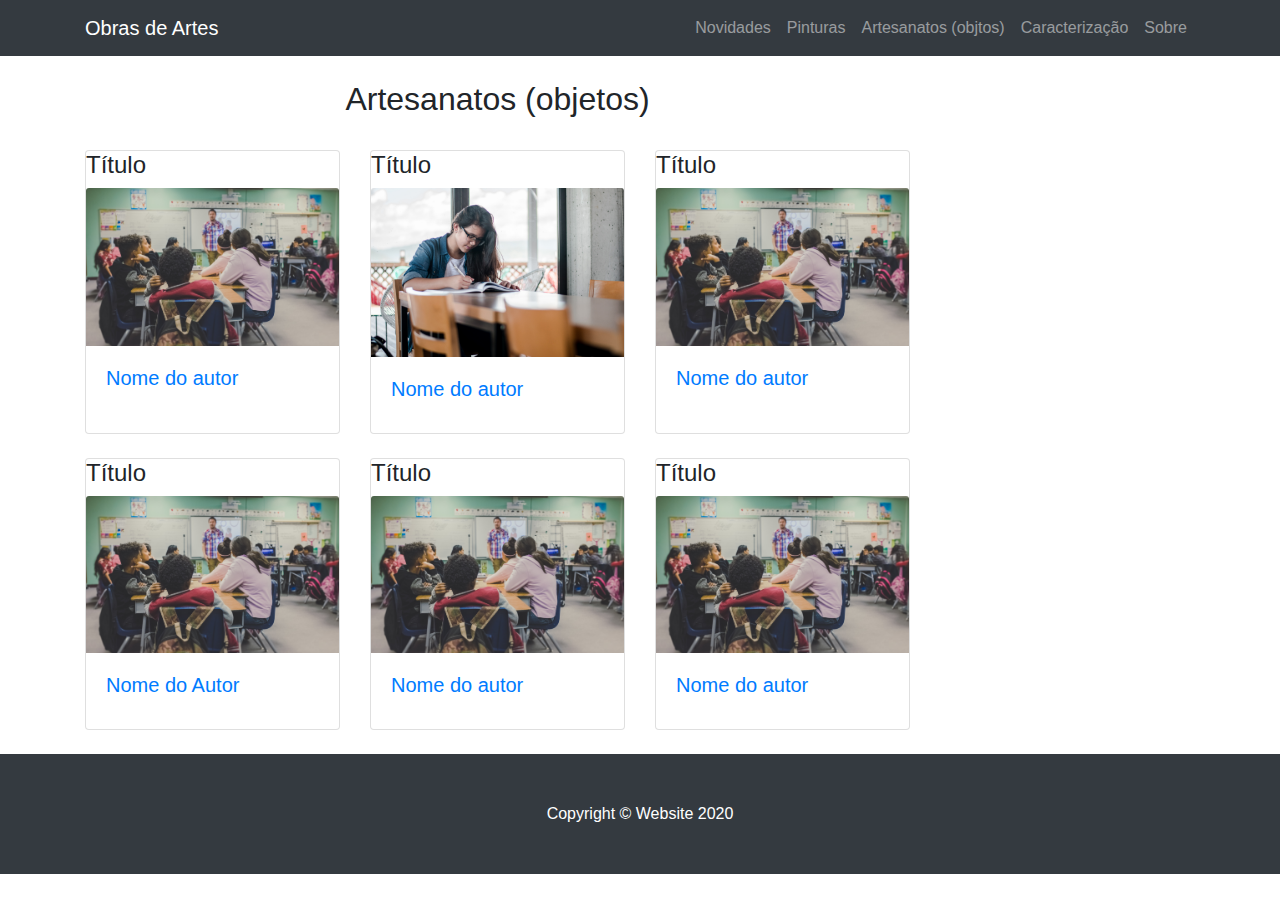
<file: startbootstrap-shop-homepage-gh-pages/artesanato.html>
<!DOCTYPE html>
<html lang="pt-br">

<head>

  <meta charset="utf-8">
  <meta name="viewport" content="width=device-width, initial-scale=1, shrink-to-fit=no">
  <meta name="description" content="">
  <meta name="author" content="">

  <title> homepage </title>

  <!-- Bootstrap core CSS -->
  <link href="vendor/bootstrap/css/bootstrap.min.css" rel="stylesheet">
  <link rel="stylesheet" href="https://stackpath.bootstrapcdn.com/bootstrap/4.1.3/css/bootstrap.min.css" integrity="sha384-MCw98/SFnGE8fJT3GXwEOngsV7Zt27NXFoaoApmYm81iuXoPkFOJwJ8ERdknLPMO" crossorigin="anonymous">


  <!-- Custom styles for this template -->
  <link href="css/homepage.css" rel="stylesheet">

</head>

<body>

  <!-- Navigation -->
  <nav class="navbar navbar-expand-lg navbar-dark bg-dark fixed-top">
    <div class="container">
      <a class="navbar-brand" href="#"> Obras de Artes </a>
      <button class="navbar-toggler" type="button" data-toggle="collapse" data-target="#navbarResponsive" aria-controls="navbarResponsive" aria-expanded="false" aria-label="Toggle navigation">
        <span class="navbar-toggler-icon"></span>
      </button>
      <div class="collapse navbar-collapse" id="navbarResponsive">
        <ul class="navbar-nav ml-auto">
          <li class="nav-item">
            <a class="nav-link" href="index.html"> Novidades
              <span class="sr-only">(current)</span>
            </a>
          </li>
          <li class="nav-item">
            <a class="nav-link" href="pintura.html"> Pinturas  </a>
          </li>
          <li class="nav-item">
            <a class="nav-link" href="artesanato.html"> Artesanatos (objtos) </a>
          </li>
          <li class="nav-item">
            <a class="nav-link" href="caracte.html"> Caracterização </a>
          </li>
          <li class="nav-item">
            <a class="nav-link" href="sobre.html"> Sobre   </a>
          </li>
        </ul>
      </div>
    </div>
  </nav>

  <!-- Page Content -->
  <div class="container">

    <div class="row">

      <!-- /.col-lg-3 -->

      <div class="col-lg-9">

        <br/>
        <div class="row-center">

          <h2 class="text-center"> Artesanatos (objetos) </h2>

        </div>
        <br/>

        <div class="row">

          <div class="col-lg-4 col-md-6 mb-4">
            <div class="card h-100">
              <h4> Título </h4>
              <a href="#"><img class="card-img-top" src="img/sala.jpg" alt=""></a>
              <div class="card-body">
                <h5 class="card-title">
                  <a href="#">Nome do autor </a>
                </h5>
              </div>
            </div>
          </div>

          <div class="col-lg-4 col-md-6 mb-4">
            <div class="card h-100">
              <h4> Título </h4>
              <a href="#"><img class="card-img-top" src="img/estudo.jpg" alt=""></a>
              <div class="card-body">
                <h5 class="card-title">
                  <a href="#"> Nome do autor </a>
                </h5>
              </div>
            </div>
          </div>

          <div class="col-lg-4 col-md-6 mb-4">
            <div class="card h-100">
              <h4> Título </h4>
              <a href="#"><img class="card-img-top" src="img/sala.jpg" alt=""></a>
              <div class="card-body">
                <h5 class="card-title">
                  <a href="#"> Nome do autor </a>
                </h5>
              </div>
            </div>
          </div>

          <div class="col-lg-4 col-md-6 mb-4">
            <div class="card h-100">
              <h4> Título </h4>
              <a href="#"><img class="card-img-top" src="img/sala.jpg" alt=""></a>
              <div class="card-body">
                <h5 class="card-title">
                  <a href="#"> Nome do Autor </a>
                </h5>
              </div>
            </div>
          </div>

          <div class="col-lg-4 col-md-6 mb-4">
            <div class="card h-100">
              <h4> Título </h4>
              <a href="#"><img class="card-img-top" src="img/sala.jpg" alt=""></a>
              <div class="card-body">
                <h5 class="card-title">
                  <a href="#"> Nome do autor </a>
                </h5>
              </div>
            </div>
          </div>

          <div class="col-lg-4 col-md-6 mb-4">
            <div class="card h-100">
              <h4> Título </h4>
              <a href="#"><img class="card-img-top" src="img/sala.jpg" alt=""></a>
              <div class="card-body">
                <h5 class="card-title">
                  <a href="#"> Nome do autor </a>
                </h5>
              </div>
            </div>
          </div>

        </div>
        <!-- /.row -->

      </div>
      <!-- /.col-lg-9 -->

    </div>
    <!-- /.row -->

  </div>
  <!-- /.container -->

  <!-- Footer -->
  <footer class="py-5 bg-dark">
    <div class="container">
      <p class="m-0 text-center text-white">Copyright &copy; Website 2020</p>
    </div>
    <!-- /.container -->
  </footer>

  <!-- Bootstrap core JavaScript -->
  <script src="vendor/jquery/jquery.min.js"></script>
  <script src="vendor/bootstrap/js/bootstrap.bundle.min.js"></script>

</body>

</html>
</file>
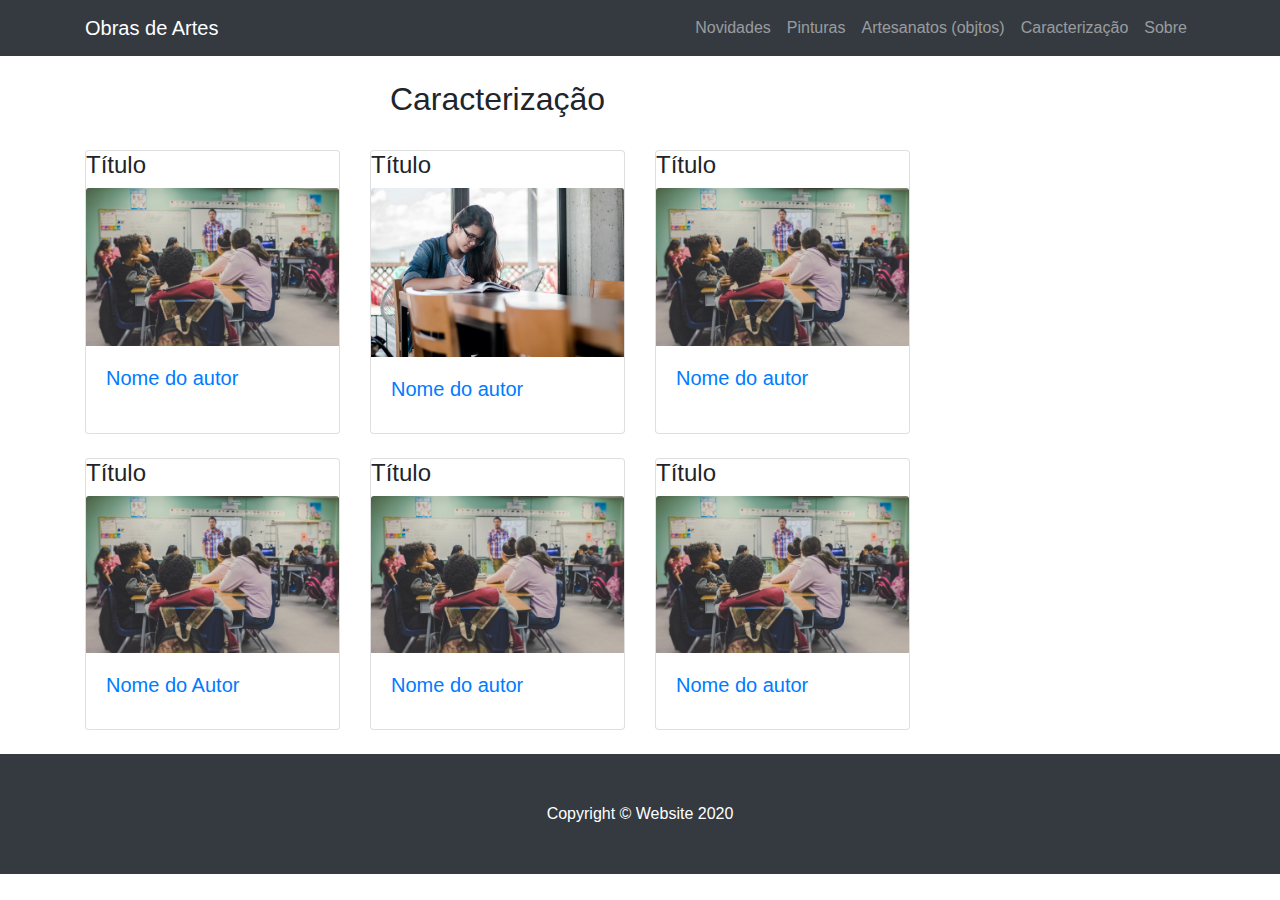
<file: startbootstrap-shop-homepage-gh-pages/caracte.html>
<!DOCTYPE html>
<html lang="pt-br">

<head>

  <meta charset="utf-8">
  <meta name="viewport" content="width=device-width, initial-scale=1, shrink-to-fit=no">
  <meta name="description" content="">
  <meta name="author" content="">

  <title> homepage </title>

  <!-- Bootstrap core CSS -->
  <link href="vendor/bootstrap/css/bootstrap.min.css" rel="stylesheet">
  <link rel="stylesheet" href="https://stackpath.bootstrapcdn.com/bootstrap/4.1.3/css/bootstrap.min.css" integrity="sha384-MCw98/SFnGE8fJT3GXwEOngsV7Zt27NXFoaoApmYm81iuXoPkFOJwJ8ERdknLPMO" crossorigin="anonymous">


  <!-- Custom styles for this template -->
  <link href="css/homepage.css" rel="stylesheet">

</head>

<body>

  <!-- Navigation -->
  <nav class="navbar navbar-expand-lg navbar-dark bg-dark fixed-top">
    <div class="container">
      <a class="navbar-brand" href="#"> Obras de Artes </a>
      <button class="navbar-toggler" type="button" data-toggle="collapse" data-target="#navbarResponsive" aria-controls="navbarResponsive" aria-expanded="false" aria-label="Toggle navigation">
        <span class="navbar-toggler-icon"></span>
      </button>
      <div class="collapse navbar-collapse" id="navbarResponsive">
        <ul class="navbar-nav ml-auto">
          <li class="nav-item">
            <a class="nav-link" href="index.html"> Novidades
              <span class="sr-only">(current)</span>
            </a>
          </li>
          <li class="nav-item">
            <a class="nav-link" href="pintura.html"> Pinturas  </a>
          </li>
          <li class="nav-item">
            <a class="nav-link" href="artesanato.html"> Artesanatos (objtos) </a>
          </li>
          <li class="nav-item">
            <a class="nav-link" href="caracte.html"> Caracterização </a>
          </li>
          <li class="nav-item">
            <a class="nav-link" href="sobre.html"> Sobre   </a>
          </li>
        </ul>
      </div>
    </div>
  </nav>

  <!-- Page Content -->
  <div class="container">

    <div class="row">

      <!-- /.col-lg-3 -->

      <div class="col-lg-9">

        <br/>

        <div class="row-center">

          <h2 class="text-center"> Caracterização </h2>

        </div>
        <br/>

        <div class="row">

          <div class="col-lg-4 col-md-6 mb-4">
            <div class="card h-100">
              <h4> Título </h4>
              <a href="#"><img class="card-img-top" src="img/sala.jpg" alt=""></a>
              <div class="card-body">
                <h5 class="card-title">
                  <a href="#">Nome do autor </a>
                </h5>
              </div>
            </div>
          </div>

          <div class="col-lg-4 col-md-6 mb-4">
            <div class="card h-100">
              <h4> Título </h4>
              <a href="#"><img class="card-img-top" src="img/estudo.jpg" alt=""></a>
              <div class="card-body">
                <h5 class="card-title">
                  <a href="#"> Nome do autor </a>
                </h5>
              </div>
            </div>
          </div>

          <div class="col-lg-4 col-md-6 mb-4">
            <div class="card h-100">
              <h4> Título </h4>
              <a href="#"><img class="card-img-top" src="img/sala.jpg" alt=""></a>
              <div class="card-body">
                <h5 class="card-title">
                  <a href="#"> Nome do autor </a>
                </h5>
              </div>
            </div>
          </div>

          <div class="col-lg-4 col-md-6 mb-4">
            <div class="card h-100">
              <h4> Título </h4>
              <a href="#"><img class="card-img-top" src="img/sala.jpg" alt=""></a>
              <div class="card-body">
                <h5 class="card-title">
                  <a href="#"> Nome do Autor </a>
                </h5>
              </div>
            </div>
          </div>

          <div class="col-lg-4 col-md-6 mb-4">
            <div class="card h-100">
              <h4> Título </h4>
              <a href="#"><img class="card-img-top" src="img/sala.jpg" alt=""></a>
              <div class="card-body">
                <h5 class="card-title">
                  <a href="#"> Nome do autor </a>
                </h5>
              </div>
            </div>
          </div>

          <div class="col-lg-4 col-md-6 mb-4">
            <div class="card h-100">
              <h4> Título </h4>
              <a href="#"><img class="card-img-top" src="img/sala.jpg" alt=""></a>
              <div class="card-body">
                <h5 class="card-title">
                  <a href="#"> Nome do autor </a>
                </h5>
              </div>
            </div>
          </div>

        </div>
        <!-- /.row -->

      </div>
      <!-- /.col-lg-9 -->

    </div>
    <!-- /.row -->

  </div>
  <!-- /.container -->

  <!-- Footer -->
  <footer class="py-5 bg-dark">
    <div class="container">
      <p class="m-0 text-center text-white">Copyright &copy; Website 2020</p>
    </div>
    <!-- /.container -->
  </footer>

  <!-- Bootstrap core JavaScript -->
  <script src="vendor/jquery/jquery.min.js"></script>
  <script src="vendor/bootstrap/js/bootstrap.bundle.min.js"></script>

</body>

</html>
</file>
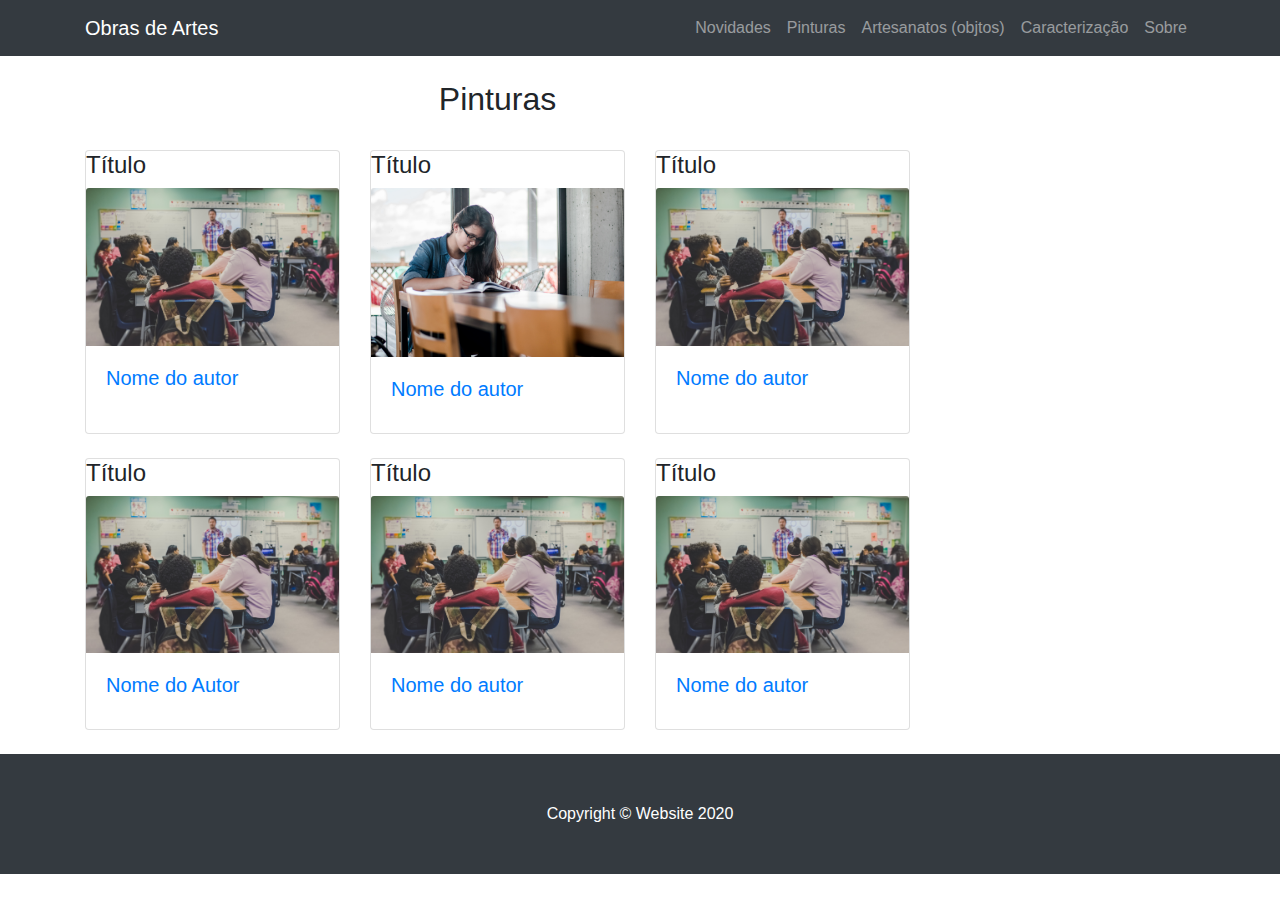
<file: startbootstrap-shop-homepage-gh-pages/pintura.html>
<!DOCTYPE html>
<html lang="pt-br">

<head>

  <meta charset="utf-8">
  <meta name="viewport" content="width=device-width, initial-scale=1, shrink-to-fit=no">
  <meta name="description" content="">
  <meta name="author" content="">

  <title> homepage </title>

  <!-- Bootstrap core CSS -->
  <link href="vendor/bootstrap/css/bootstrap.min.css" rel="stylesheet">
  <link rel="stylesheet" href="https://stackpath.bootstrapcdn.com/bootstrap/4.1.3/css/bootstrap.min.css" integrity="sha384-MCw98/SFnGE8fJT3GXwEOngsV7Zt27NXFoaoApmYm81iuXoPkFOJwJ8ERdknLPMO" crossorigin="anonymous">


  <!-- Custom styles for this template -->
  <link href="css/homepage.css" rel="stylesheet">

</head>

<body>

  <!-- Navigation -->
  <nav class="navbar navbar-expand-lg navbar-dark bg-dark fixed-top">
    <div class="container">
      <a class="navbar-brand" href="#"> Obras de Artes </a>
      <button class="navbar-toggler" type="button" data-toggle="collapse" data-target="#navbarResponsive" aria-controls="navbarResponsive" aria-expanded="false" aria-label="Toggle navigation">
        <span class="navbar-toggler-icon"></span>
      </button>
      <div class="collapse navbar-collapse" id="navbarResponsive">
        <ul class="navbar-nav ml-auto">
          <li class="nav-item">
            <a class="nav-link" href="index.html"> Novidades
              <span class="sr-only">(current)</span>
            </a>
          </li>
          <li class="nav-item">
            <a class="nav-link" href="pintura.html"> Pinturas  </a>
          </li>
          <li class="nav-item">
            <a class="nav-link" href="artesanato.html"> Artesanatos (objtos) </a>
          </li>
          <li class="nav-item">
            <a class="nav-link" href="caracte.html"> Caracterização </a>
          </li>
          <li class="nav-item">
            <a class="nav-link" href="sobre.html"> Sobre   </a>
          </li>
        </ul>
      </div>
    </div>
  </nav>

  <!-- Page Content -->
  <div class="container">

    <div class="row">

      <!-- /.col-lg-3 -->

      <div class="col-lg-9">

        <br/>

        <div class="row-center">

          <h2 class="text-center"> Pinturas </h2>

        </div>

        <br/>

        <div class="row">

          <div class="col-lg-4 col-md-6 mb-4">
            <div class="card h-100">
              <h4> Título </h4>
              <a href="#"><img class="card-img-top" src="img/sala.jpg" alt=""></a>
              <div class="card-body">
                <h5 class="card-title">
                  <a href="#">Nome do autor </a>
                </h5>
              </div>
            </div>
          </div>

          <div class="col-lg-4 col-md-6 mb-4">
            <div class="card h-100">
              <h4> Título </h4>
              <a href="#"><img class="card-img-top" src="img/estudo.jpg" alt=""></a>
              <div class="card-body">
                <h5 class="card-title">
                  <a href="#"> Nome do autor </a>
                </h5>
              </div>
            </div>
          </div>

          <div class="col-lg-4 col-md-6 mb-4">
            <div class="card h-100">
              <h4> Título </h4>
              <a href="#"><img class="card-img-top" src="img/sala.jpg" alt=""></a>
              <div class="card-body">
                <h5 class="card-title">
                  <a href="#"> Nome do autor </a>
                </h5>
              </div>
            </div>
          </div>

          <div class="col-lg-4 col-md-6 mb-4">
            <div class="card h-100">
              <h4> Título </h4>
              <a href="#"><img class="card-img-top" src="img/sala.jpg" alt=""></a>
              <div class="card-body">
                <h5 class="card-title">
                  <a href="#"> Nome do Autor </a>
                </h5>
              </div>
            </div>
          </div>

          <div class="col-lg-4 col-md-6 mb-4">
            <div class="card h-100">
              <h4> Título </h4>
              <a href="#"><img class="card-img-top" src="img/sala.jpg" alt=""></a>
              <div class="card-body">
                <h5 class="card-title">
                  <a href="#"> Nome do autor </a>
                </h5>
              </div>
            </div>
          </div>

          <div class="col-lg-4 col-md-6 mb-4">
            <div class="card h-100">
              <h4> Título </h4>
              <a href="#"><img class="card-img-top" src="img/sala.jpg" alt=""></a>
              <div class="card-body">
                <h5 class="card-title">
                  <a href="#"> Nome do autor </a>
                </h5>
              </div>
            </div>
          </div>

        </div>
        <!-- /.row -->

      </div>
      <!-- /.col-lg-9 -->

    </div>
    <!-- /.row -->

  </div>
  <!-- /.container -->

  <!-- Footer -->
  <footer class="py-5 bg-dark">
    <div class="container">
      <p class="m-0 text-center text-white">Copyright &copy; Website 2020</p>
    </div>
    <!-- /.container -->
  </footer>

  <!-- Bootstrap core JavaScript -->
  <script src="vendor/jquery/jquery.min.js"></script>
  <script src="vendor/bootstrap/js/bootstrap.bundle.min.js"></script>

</body>

</html>
</file>
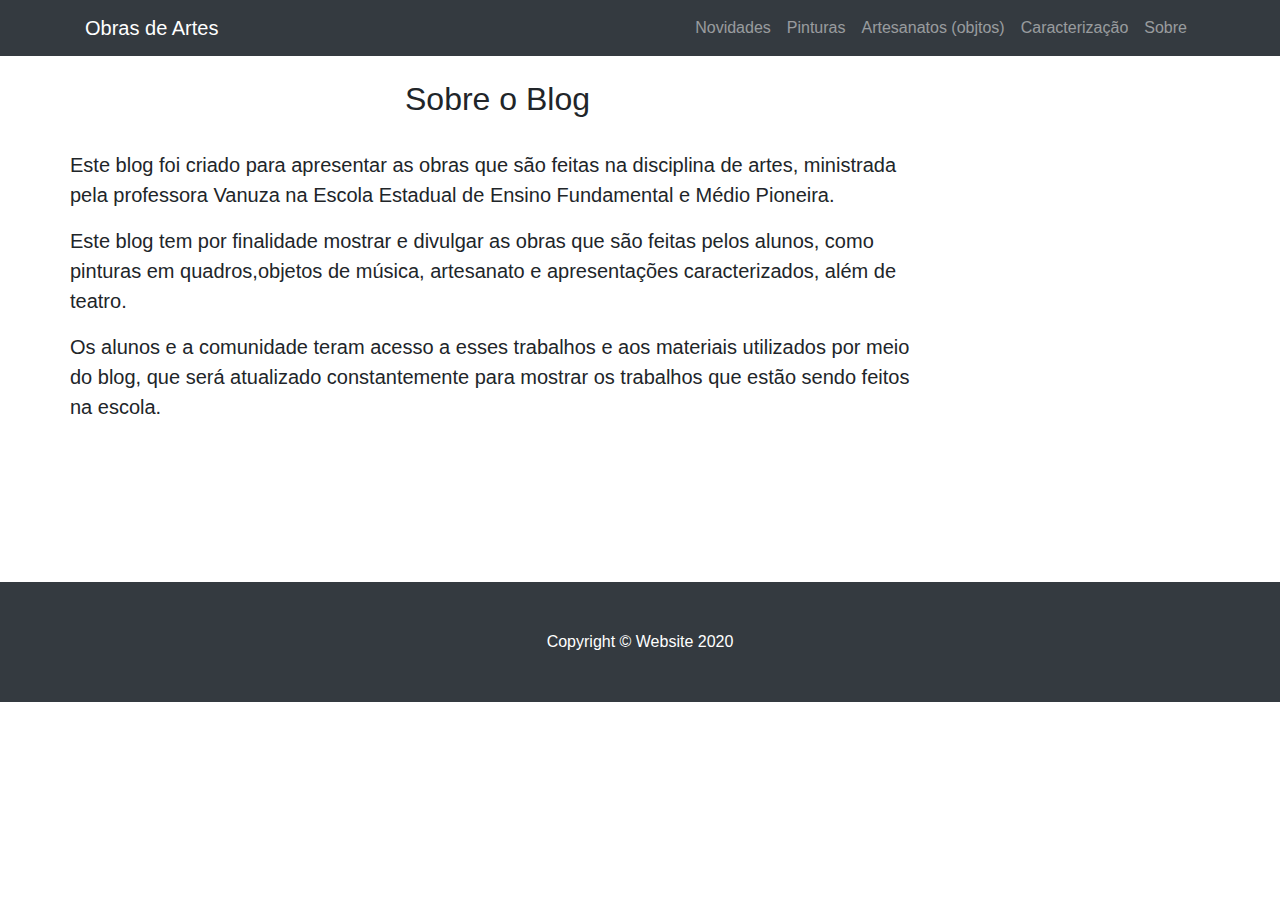
<file: startbootstrap-shop-homepage-gh-pages/sobre.html>
<!DOCTYPE html>
<html lang="pt-br">

<head>

  <meta charset="utf-8">
  <meta name="viewport" content="width=device-width, initial-scale=1, shrink-to-fit=no">
  <meta name="description" content="">
  <meta name="author" content="">

  <title> homepage </title>

  <!-- Bootstrap core CSS -->
  <link href="vendor/bootstrap/css/bootstrap.min.css" rel="stylesheet">
  <link rel="stylesheet" href="https://stackpath.bootstrapcdn.com/bootstrap/4.1.3/css/bootstrap.min.css" integrity="sha384-MCw98/SFnGE8fJT3GXwEOngsV7Zt27NXFoaoApmYm81iuXoPkFOJwJ8ERdknLPMO" crossorigin="anonymous">


  <!-- Custom styles for this template -->
  <link href="css/homepage.css" rel="stylesheet">

</head>

<body>

  <!-- Navigation -->
  <nav class="navbar navbar-expand-lg navbar-dark bg-dark fixed-top">
    <div class="container">
      <a class="navbar-brand" href="#"> Obras de Artes </a>
      <button class="navbar-toggler" type="button" data-toggle="collapse" data-target="#navbarResponsive" aria-controls="navbarResponsive" aria-expanded="false" aria-label="Toggle navigation">
        <span class="navbar-toggler-icon"></span>
      </button>
      <div class="collapse navbar-collapse" id="navbarResponsive">
        <ul class="navbar-nav ml-auto">
          <li class="nav-item">
            <a class="nav-link" href="index.html"> Novidades
              <span class="sr-only">(current)</span>
            </a>
          </li>
          <li class="nav-item">
            <a class="nav-link" href="pintura.html"> Pinturas </a>
          </li>
          <li class="nav-item">
            <a class="nav-link" href="artesanato.html"> Artesanatos (objtos) </a>
          </li>
          <li class="nav-item">
            <a class="nav-link" href="caracte.html"> Caracterização </a>
          </li>
          <li class="nav-item">
            <a class="nav-link" href="sobre.html"> Sobre   </a>
          </li>
        </ul>
      </div>
    </div>
  </nav>

  <!-- Page Content -->
  <div class="container" style="position:center;">

    <div class="row">

      <!-- /.col-lg-3 -->

      <div class="col-lg-9">

        <br/>
        <div class="row-center">

          <h2 class="text-center"> Sobre o Blog </h2>

        </div>
        <br/>

        <div class="row">

          <p class="lead"> Este blog foi criado para apresentar as obras que são feitas na disciplina de artes, ministrada pela professora Vanuza
            na Escola Estadual de Ensino Fundamental e Médio Pioneira.
          </p>

          <p class="lead"> Este blog tem por finalidade mostrar e divulgar as obras que são feitas pelos alunos, como pinturas em quadros,objetos
            de música, artesanato e apresentações caracterizados, além de teatro.
          </p>

          <p class="lead"> Os alunos e a comunidade teram acesso a esses trabalhos e aos materiais utilizados por meio do blog, que será atualizado
            constantemente para mostrar os trabalhos que estão sendo feitos na escola.
          </p>

        </br>
      </br>
    </br>
  </br>
</br>
</br>

        </div>
        <!-- /.row -->

      </div>
      <!-- /.col-lg-9 -->

    </div>
    <!-- /.row -->

  </div>
  <!-- /.container -->

  <!-- Footer -->
  <footer class="py-5 bg-dark">
    <div class="container">
      <p class="m-0 text-center text-white">Copyright &copy; Website 2020</p>
    </div>
    <!-- /.container -->
  </footer>

  <!-- Bootstrap core JavaScript -->
  <script src="vendor/jquery/jquery.min.js"></script>
  <script src="vendor/bootstrap/js/bootstrap.bundle.min.js"></script>

</body>

</html>
</file>
<file: startbootstrap-shop-homepage-gh-pages/css/homepage.css>
/*!
 * Start Bootstrap - Shop Homepage (https://startbootstrap.com/template-overviews/shop-homepage)
 * Copyright 2013-2019 Start Bootstrap
 * Licensed under MIT (https://github.com/BlackrockDigital/startbootstrap-shop-homepage/blob/master/LICENSE)
 */
body {
  padding-top: 56px;
}
</file>
